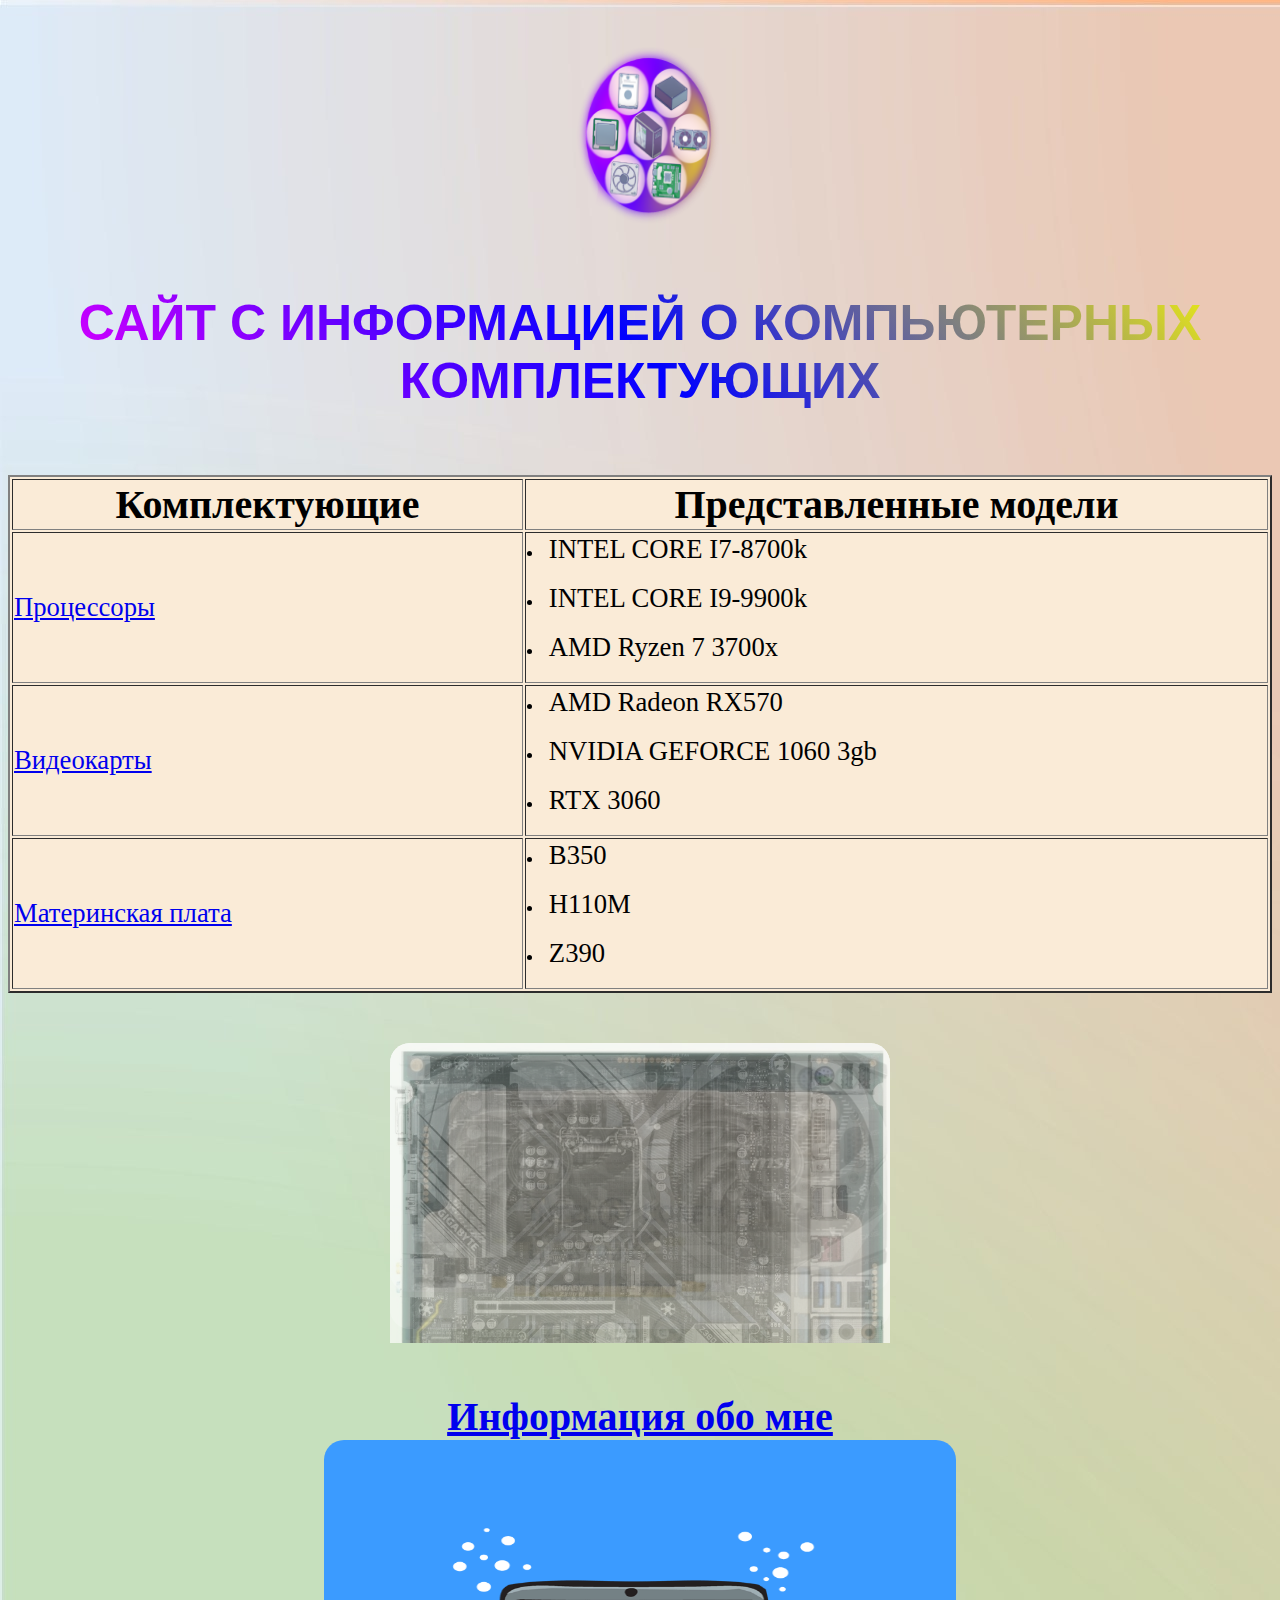
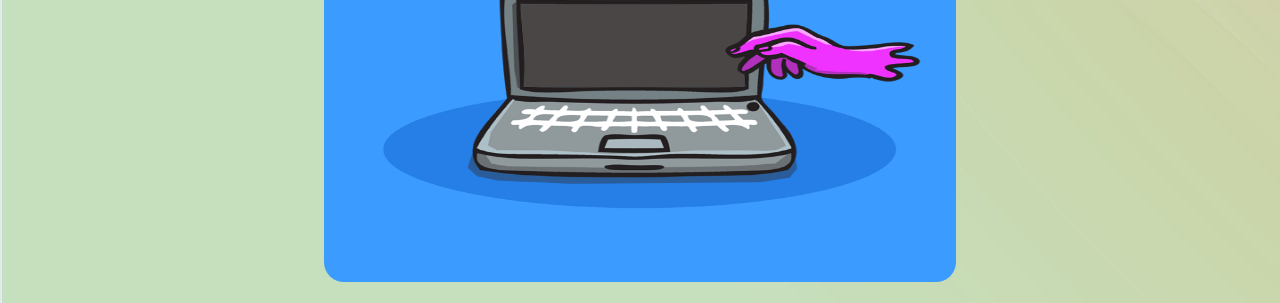
<file: index.html>
<html>
<head>
<title> Компьютерные комплектующие </title>
</head>
<style>
	@import "style.css";
	@import url("style.css");
</style>

<body>
<p align=center>
<img src="logo.png" width=30% height=30%>
<h1 class="gradient-text">Сайт с информацией о компьютерных комплектующих </h1> <br> </p>
<table border="2" width=100% bgcolor="FAEBD7">
<tr align=center>
<td><b>Комплектующие</b></td><td><b>Представленные модели</b></td></tr>
<tr><td><b1><a href=proc.html>Процессоры</a></b1></td><td> <li><b1>INTEL CORE I7-8700k</li> <br>  <li> <b1>INTEL CORE I9-9900k </b1></li> <br>  <li><b1>AMD Ryzen 7 3700x </b1></li>  <br>  </td> </tr>
<tr><td><b1><a href=video.html>Видеокарты</a></b1></td><td> <li><b1>AMD Radeon RX570</b1></li> <br>  <li><b1>NVIDIA GEFORCE 1060 3gb</b1></li> <br>  <li><b1>RTX 3060</b1></li> <br>  </td> </tr>
<tr><td><b1><a href=matcard.html>Материнская плата</a></b1></td><td> <li><b1>B350</b1></li> <br>  <li><b1>H110M</b1></li> <br>  <li><b1>Z390</b1></li> <br>  </td> </tr> 
</table>
</font>
<div class="slider">
	<img class="sliderphoto" src="1060.jpg">
	<img class="sliderphoto" src="b350.jpg">
	<img class="sliderphoto" src="ryzen.jpg">
	<img class="sliderphoto" src="3060.jpg">
	<img class="sliderphoto" src="z390.jpg">
	<img class="sliderphoto" src="i78700k.jpg">
</div>
<p align=center>
<font color="black" size="6" face="arial">
<b><a href=about.html>Информация обо мне</a> </b> <br>
<img src="computer.gif" width=50% height=50% >
</p>

</body>
</html>
</file>
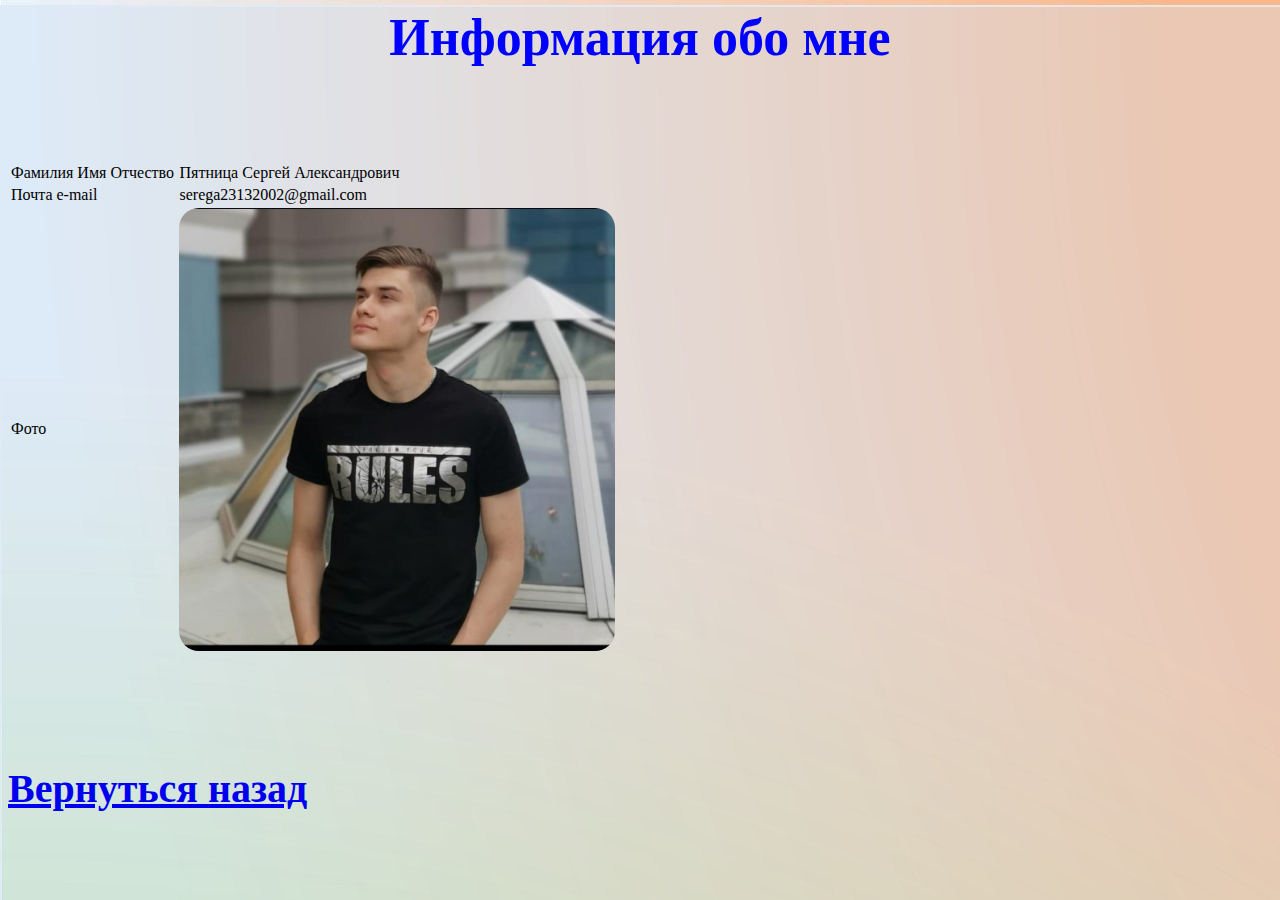
<file: about.html>
<html>
<head>
<title> Обо мне</title>
<head>
<style>
	@import "style.css";
	@import url("style.css");
</style>
<body bgcolor="87CEEB">
<p align=center>
<h1> Информация обо мне <h1> <br>
<table border="0" width=100%>
<tr><td>Фамилия Имя Отчество</td><td> Пятница Сергей Александрович <br></td> </tr>
<tr><td>Почта e-mail</td><td> serega23132002@gmail.com <br> </td> </tr>
<tr><td>Фото</td><td> <img src="photo.jfif" width=40% height=40%> <br></td> </tr>
</table>
</font>
<br>
<p align=left>
<font color="black" size="3" face="arial">
<b><a href=index.html>Вернуться назад</a> </b> <br>

</body>
</head>
</html>
</file>
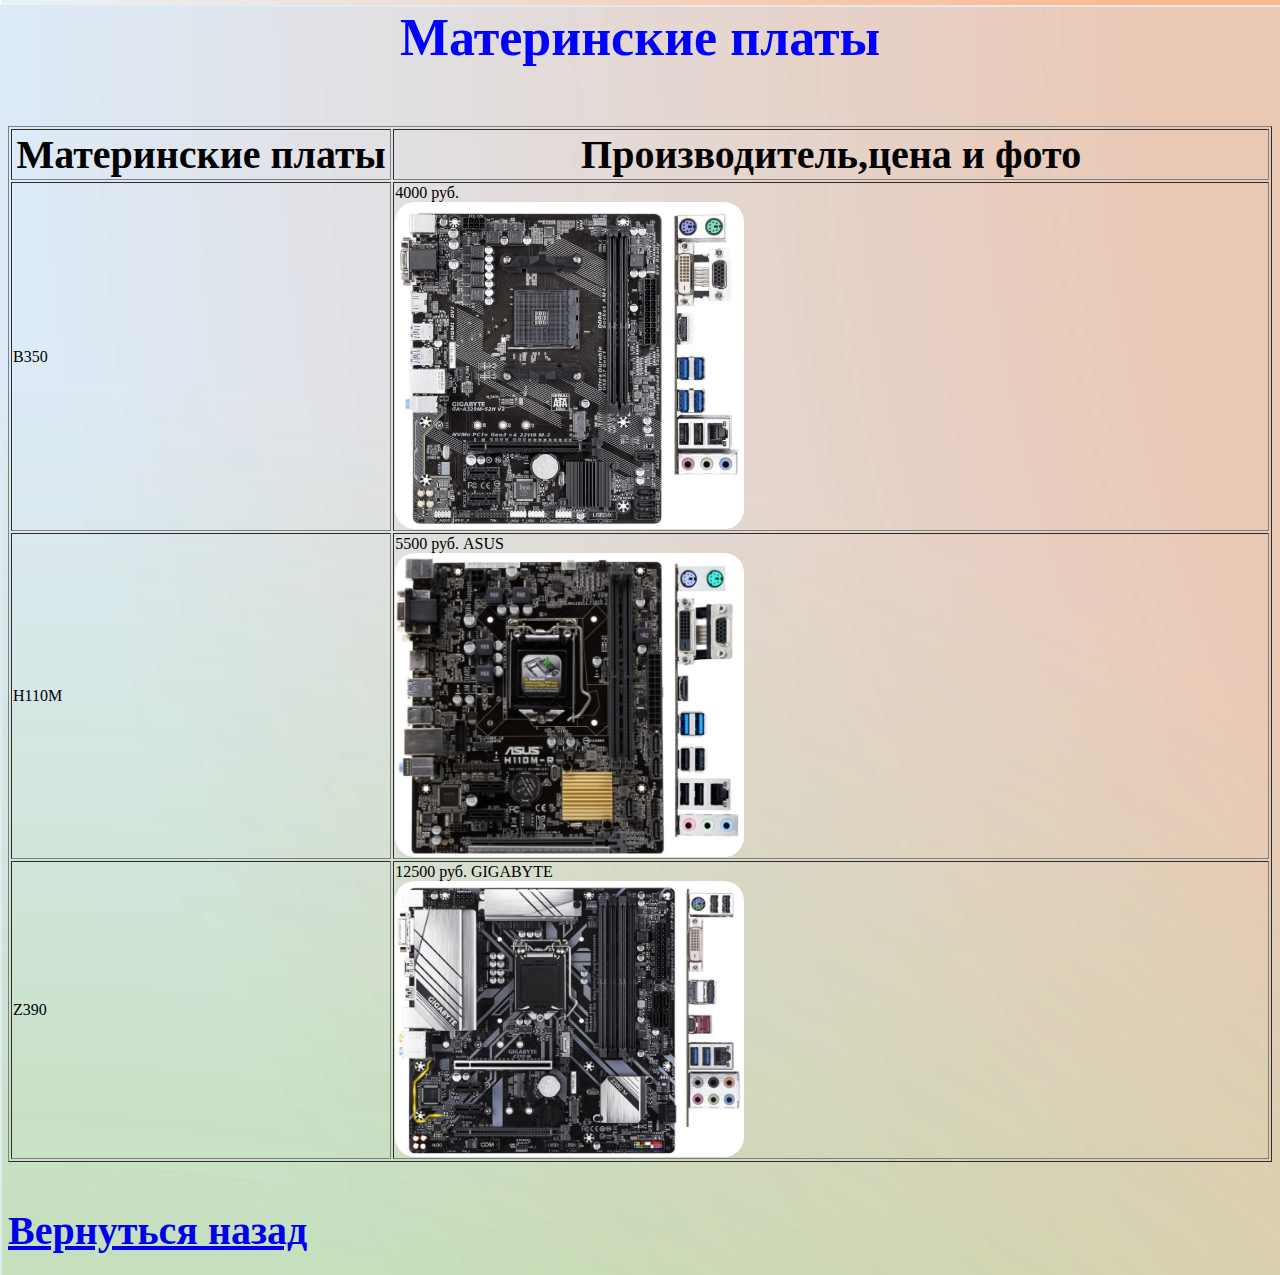
<file: matcard.html>
<html>
<head>
<title> Материнские платы</title>
<head>
<style>
	@import "style.css";
	@import url("style.css");
</style>
<body bgcolor="87CEEB">
<p align=center>
<h1> Материнские платы </h1> <br>
<table border="1" width=100%>
<tr align=center>
<td><b>Материнские платы</b></td><td><b>Производитель,цена и фото</b></td></tr>
<tr><td>B350</td><td> 4000 руб. <br><img src="b350.jpg" width=40% height=40%> <br> </td> </tr>
<tr><td>H110M</td><td> 5500 руб. ASUS <br><img src="h110m.jpg" width=40% height=40%> <br> </td> </tr>
<tr><td>Z390</td><td> 12500 руб. GIGABYTE <br><img src="z390.jpg" width=40% height=40%> <br></td> </tr>
</table>
</font>
<br>
<p align=left>
<font color="black" size="3" face="arial">
<b><a href=index.html>Вернуться назад</a> </b> <br>

</body>
</head>
</html>
</file>
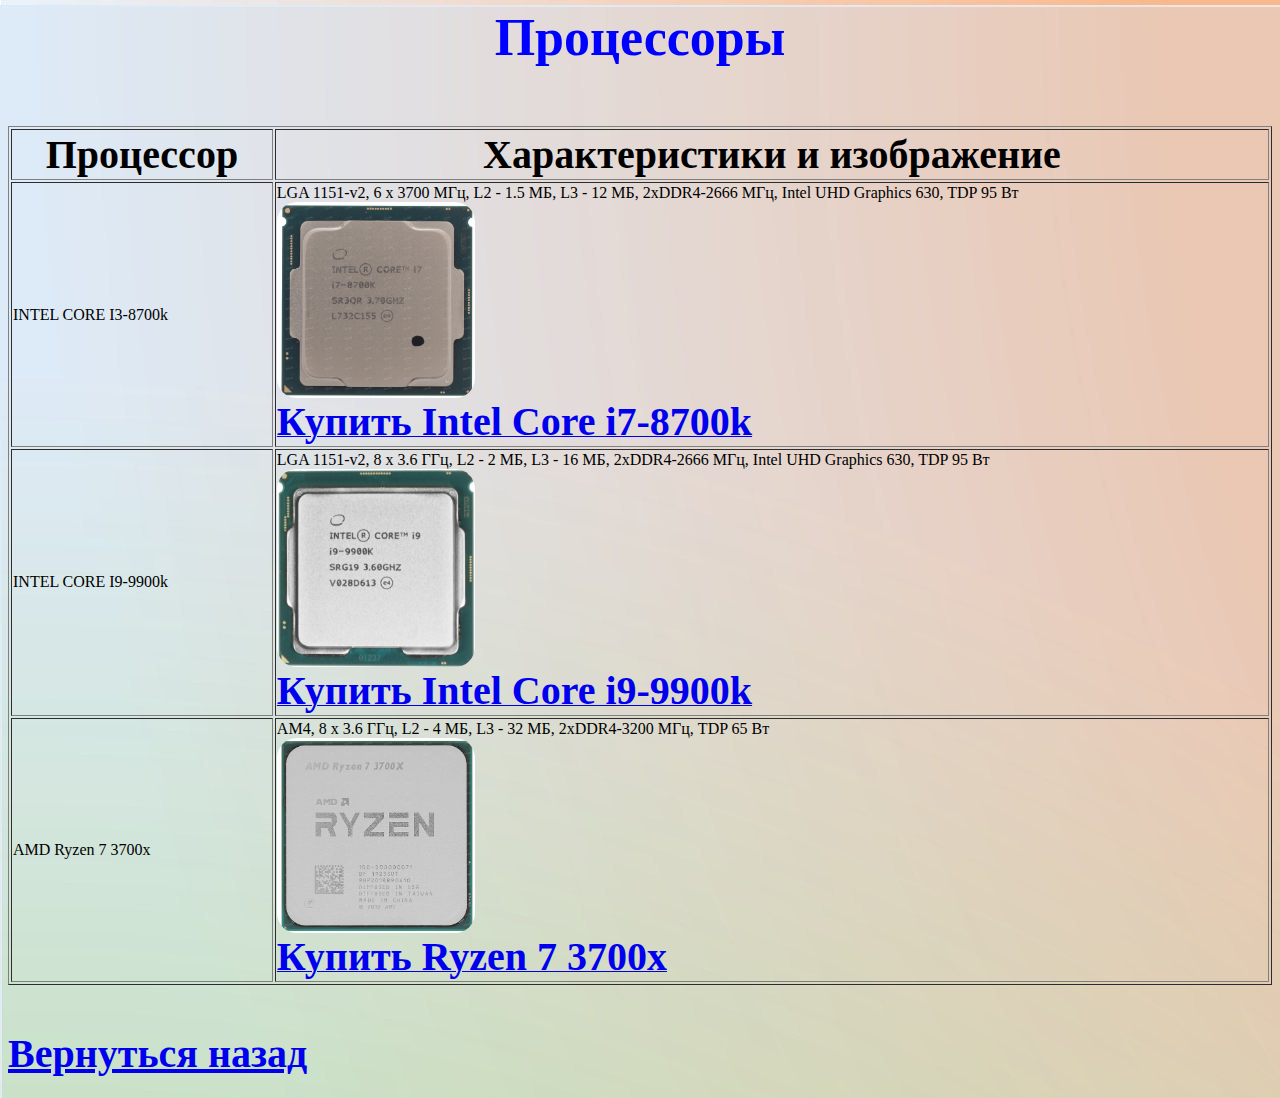
<file: proc.html>
<html>
<head>
<title> Процессоры </title>
<head>
<style>
	@import "style.css";
	@import url("style.css");
</style>
<body bgcolor="87CEEB">
<p align=center>
<h1> Процессоры </h1> <br>
<table border="1" width=100%>
<tr align=center>
<td><b>Процессор</b></td><td><b>Характеристики и изображение</b></td></tr>
<tr><td>INTEL CORE I3-8700k</td><td> LGA 1151-v2, 6 x 3700 МГц, L2 - 1.5 МБ, L3 - 12 МБ, 2хDDR4-2666 МГц, Intel UHD Graphics 630, TDP 95 Вт<br><img src="i78700k.jpg" width=20% height=20%> <br> <a href="https://www.e-katalog.ru/INTEL-I7-8700K-OEM.htm"><b>Купить Intel Core i7-8700k</b></a></td> </tr>
<tr><td>INTEL CORE I9-9900k</td><td> LGA 1151-v2, 8 x 3.6 ГГц, L2 - 2 МБ, L3 - 16 МБ, 2хDDR4-2666 МГц, Intel UHD Graphics 630, TDP 95 Вт<br><img src="i99900k.jpg" width=20% height=20%> <br> <a href="https://www.e-katalog.ru/INTEL-I9-9900K-BOX.htm"><b>Купить Intel Core i9-9900k</b></a> </td> </tr>
<tr><td>AMD Ryzen 7 3700x</td><td> AM4, 8 x 3.6 ГГц, L2 - 4 МБ, L3 - 32 МБ, 2хDDR4-3200 МГц, TDP 65 Вт<br><img src="ryzen.jpg" width=20% height=20%> <br> <a href="https://www.e-katalog.ru/AMD-3700X-OEM.htm"><b>Купить Ryzen 7 3700x</b></a></td> </tr>
</table>
</font>
<br>
<p align=left>
<font color="black" size="3" face="arial">
<b><a href=index.html>Вернуться назад</a> </b> <br>

</body>
</head>
</html>
</file>
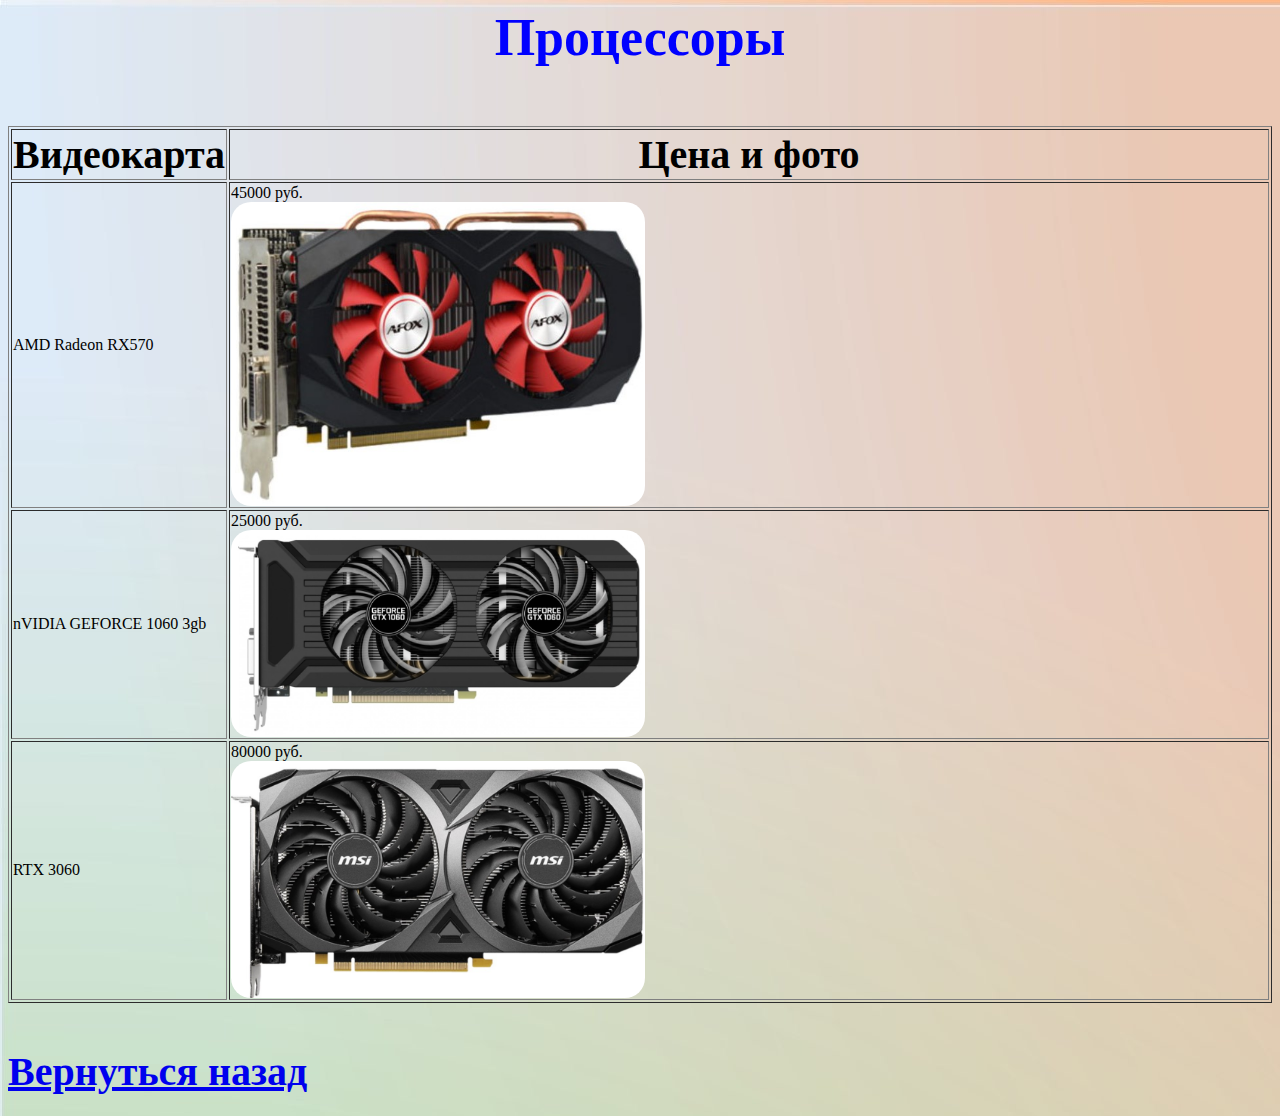
<file: video.html>
<html>
<head>
<title> Видеокарты </title>
<head>
<style>
	@import "style.css";
	@import url("style.css");
</style>
<body bgcolor="87CEEB">
<p align=center>
<h1> Процессоры </h1> <br>
<table border="1" width=100%>
<tr align=center>
<td><b>Видеокарта</b></td><td><b>Цена и фото</b></td></tr>
<tr><td>AMD Radeon RX570</td><td> 45000 руб. <br><img src="rx570.jpg" width=40% height=20%> <br> </td> </tr>
<tr><td>nVIDIA GEFORCE 1060 3gb</td><td> 25000 руб. <br><img src="1060.jpg" width=40% height=20%> <br> </td> </tr>
<tr><td>RTX 3060</td><td> 80000 руб. <br><img src="3060.jpg" width=40% height=20%> <br></td> </tr>
</table>
</font>
<br>
<p align=left>
<font color="black" size="3" face="arial">
<b><a href=index.html>Вернуться назад</a> </b> <br>

</body>
</head>
</html>
</file>
